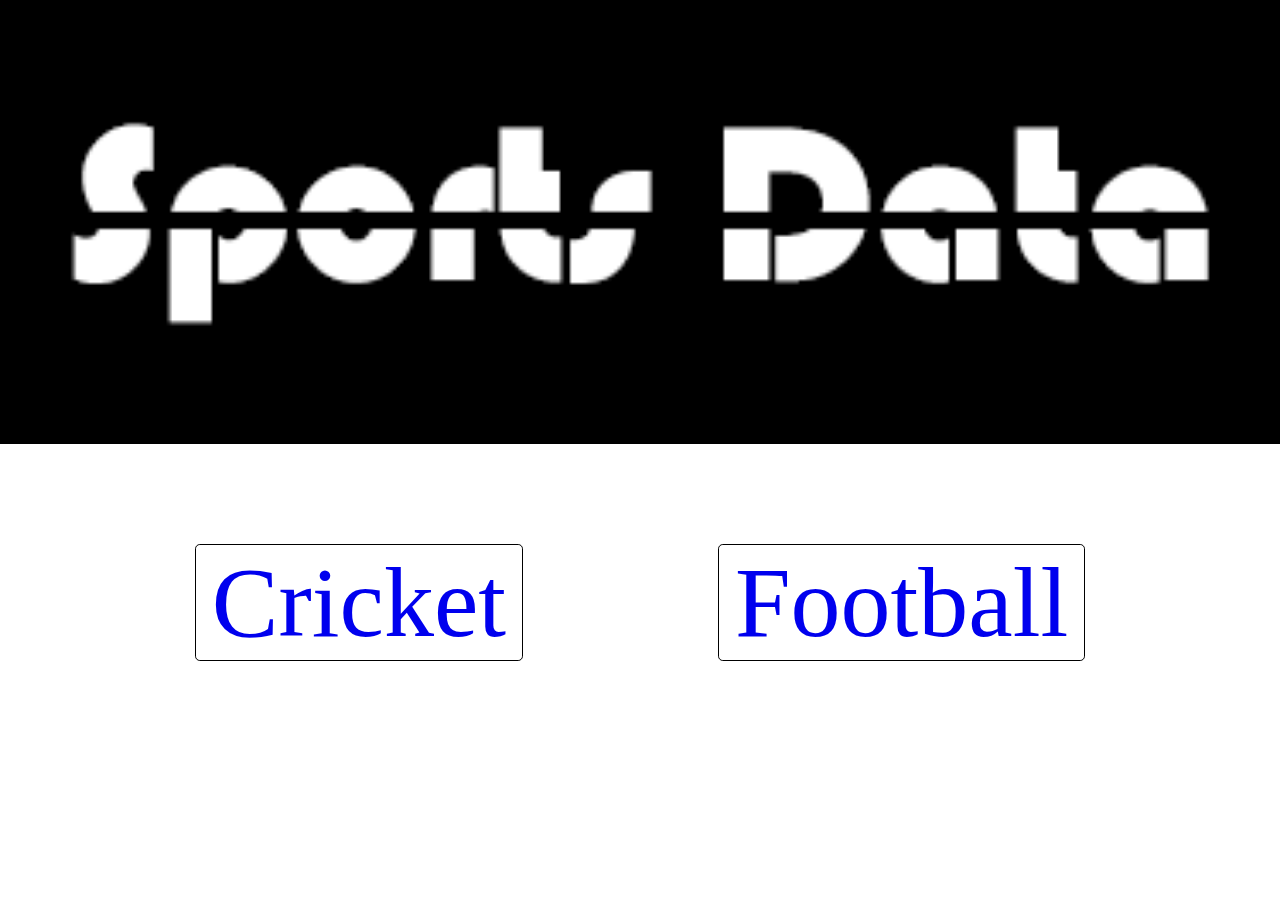
<file: Sports Data/index.html>
<html>
    <head>
        <title>Sports Data</title>
        <link rel="icon" href="Icon.png">
        <link rel="stylesheet" href="index.css">
    </head>
    <body>
        <img src="./Title.png" alt="">
        <div class="catogory">
            <a href="cricket.html">Cricket</a>
            <a href="#">Football</a>
        </div>
    </body>
</html>
</file>
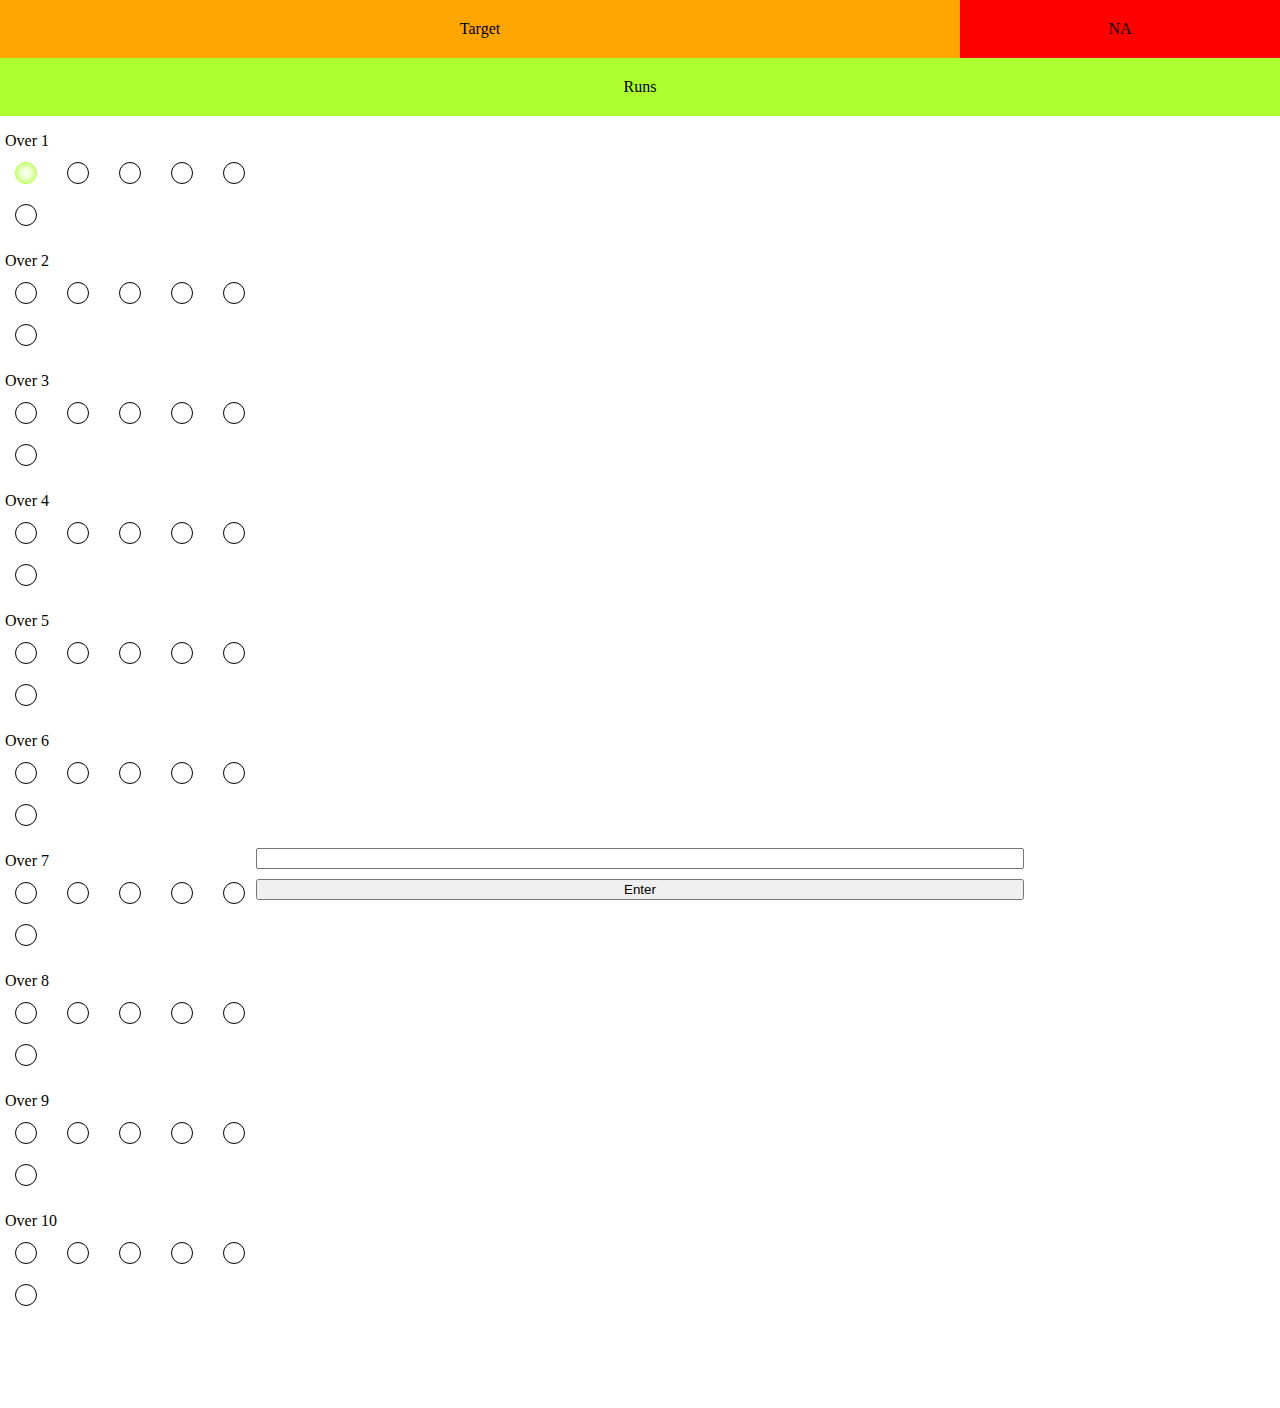
<file: Sports Data/cricket.html>
<!DOCTYPE html>
<html lang="en">
<head>
    <meta charset="UTF-8">
    <meta name="viewport" content="width=device-width, initial-scale=1.0">
    <title>Document</title>
    <link rel="stylesheet" href="cricket.css">
</head>
<body>
    <div class="counter">
        <div class="target">
            <div>Target</div>
            <div>NA</div>
        </div>
        <div class="runs">
            Runs
        </div>
        <section id="over">
            
        </section>
        <div class="scoreSession">
            <input type="text" id="scoreInput">
            <button onclick="addRuns()">Enter</button>
        </div>
    </div>
    <script src="cricket.js"></script>
</body>
</html>
</file>
<file: Sports Data/index.css>
body{
    padding: 0;
    margin: 0;
    font-size: 100px;
}
.catogory a{
    text-decoration: none;
    padding: 0 1rem;
    border: 1px solid black;
    border-radius: .3rem;
}
.catogory{
    display: flex;
    justify-content: space-evenly;
    margin-top: 100px;
}
img{
    width: 100%;
}
</file>
<file: Sports Data/cricket.css>
body{
    margin: 0;
}
.target{
    display: flex;
    justify-content: space-between;
    text-align: center;
}
.target :nth-child(1){
    display: block;
    flex: 3;
    background-color: orange;
    padding:20px 0;
}
.target :nth-child(2){
    display: block;
    flex: 1;
    background-color: red;
    padding:20px 0;
}
.runs{
    background-color: greenyellow;
    padding: 20px 0;
    text-align: center;
}
.scoreSession{
    position: sticky;
    bottom: 0px;
    display: flex;
    flex-direction: column;
    margin: 20px 20%;
}
.scoreSession button{
    margin-top: 10px;
}
#over > div > div > div{
    width: 20px;
    height: 20px;
    border: 1px solid black;
    border-radius: 50%;
    margin: 10px;
}
#over > div > div{
    display: flex;
    justify-content: space-between;
    width: 250px;
    flex-wrap: wrap;
}
#over > div{
    margin-left: 5px;
}
#over > div p{
    margin-bottom: 2px;
}
#over > div > div > div.currentBall{
    border-color: greenyellow;
    box-shadow:  0px 0px 10px inset greenyellow;
}
</file>
